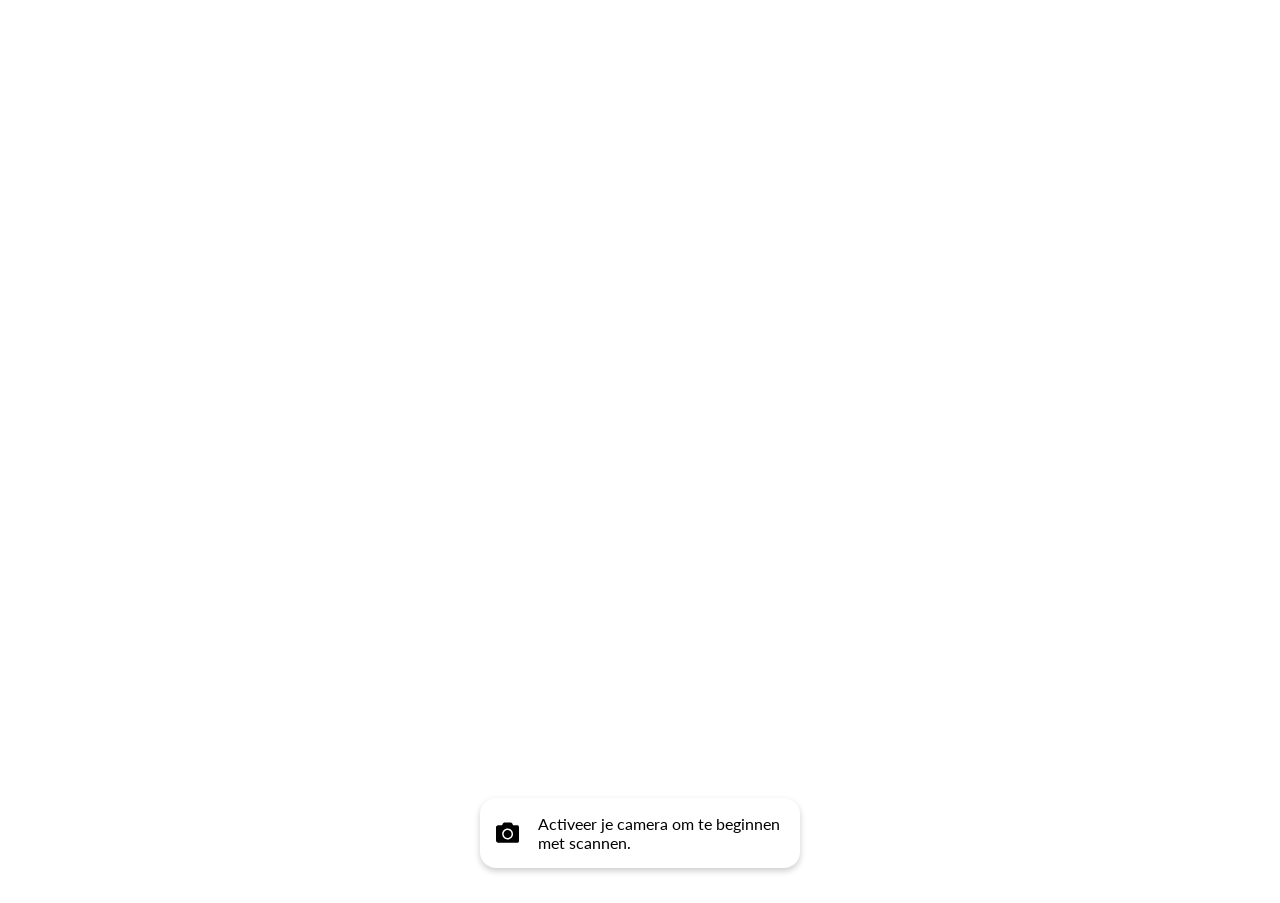
<file: index.html>
<!DOCTYPE html>
<html lang="en">
<head>
    <meta charset="UTF-8">
    <meta http-equiv="X-UA-Compatible" content="IE=edge">
    <meta name="viewport" content="width=device-width, initial-scale=1.0">
    <title>Healthy Food Checker</title>
    <link rel="stylesheet" href="./css/style.css">
    <link rel="preconnect" href="https://fonts.googleapis.com">
    <link rel="preconnect" href="https://fonts.gstatic.com" crossorigin>
    <link href="https://fonts.googleapis.com/css2?family=Lato:wght@400;700&display=swap" rel="stylesheet">
    <script type="module" src="./js/main.js"></script>
</head>
<body>
    <main>
        <video src=""></video>
        <section class="melding">
            <svg xmlns="http://www.w3.org/2000/svg" viewBox="0 0 512 512"><!-- Font Awesome Pro 5.15.4 by @fontawesome - https://fontawesome.com License - https://fontawesome.com/license (Commercial License) --><path d="M512 144v288c0 26.5-21.5 48-48 48H48c-26.5 0-48-21.5-48-48V144c0-26.5 21.5-48 48-48h88l12.3-32.9c7-18.7 24.9-31.1 44.9-31.1h125.5c20 0 37.9 12.4 44.9 31.1L376 96h88c26.5 0 48 21.5 48 48zM376 288c0-66.2-53.8-120-120-120s-120 53.8-120 120 53.8 120 120 120 120-53.8 120-120zm-32 0c0 48.5-39.5 88-88 88s-88-39.5-88-88 39.5-88 88-88 88 39.5 88 88z"/></svg>
            <p>Activeer je camera om te beginnen met scannen.</p>
        </section>
        <section class="meer-info onzichtbaar"></section>
    </main>
</body>
</html>
</file>
<file: css/style.css>
* {
  box-sizing: border-box;
  margin: 0;
  padding: 0;
  font-family: "Lato", sans-serif;
}

:root {
  --color-default: white;
  --color-emptystate: #c6972c;
  --color-errorstate: #97392d;
}

body {
  overflow: hidden;
}

main {
  height: 100vh;
}

video {
  width: 100%;
  height: 100%;
  object-fit: cover;
}

header {
  display: flex;
  justify-content: center;
}

/* Melding */
.melding {
  display: flex;
  width: 20em;
  padding: 1em;
  border-radius: 1em;
  box-shadow: 0 3px 6px rgba(0, 0, 0, 0.2);
  align-items: center;
  position: absolute;
  bottom: 1em;
  left: 0;
  right: 0;
  margin: 1em auto;
  /* transition: 1s; */

  background-color: var(--color-default);
}

.melding svg {
  width: 2em;
  margin-right: 1.2em;
}

.onzichtbaar {
  display: none;
}

/* Ideal State */
.product-gevonden img {
  max-height: 4em;
}

.product-gevonden {
  justify-content: space-between;
  background-color: var(--color-default);
  min-width: 40vw;
}

.product-gevonden p {
  color: black;
}

/* Loading State */
.loader {
  background-color: var(--color-default);
}

.loader svg {
  animation: loading 1s linear infinite;
}

@keyframes loading {
  from {
    transform: rotate(0deg);
  }
  to {
    transform: rotate(360deg);
  }
}

/* Error State */
.error {
  background-color: var(--color-errorstate);
}

/* Empty State */
.empty {
  background-color: var(--color-emptystate);
}

.error svg,
.empty svg {
  fill: var(--color-default);
}

.error p,
.empty p {
  color: var(--color-default);
}

.meer-info {
  width: 50%;
  aspect-ratio: 2/1;
  background-color: var(--color-default);
  position: absolute;
  top: 50%;
  left: 50%;
  transform: translate(-50%, -50%);
  box-shadow: 0 3px 6px rgba(0, 0, 0, 0.2);
  border-radius: 1em;
}

.meer-info ul {
  height: 100%;
  display: flex;
  justify-content: space-evenly;
  align-items: center;
  list-style-type: none;
  flex-wrap: wrap;
}

.meer-info ul li {
  display: flex;
  flex-direction: column;
  align-items: center;
}

.meer-info ul li p {
  padding: 2em;
  background-color: #75ab13;
  color: white;
  border-radius: 40% 70% 60% 90%;

  font-weight: bold;
  margin-bottom: 1em;
  transition: 1s;
}

.meer-info ul li p:hover {
  border-radius: 74% 17% 29% 61% / 68% 37% 46% 22%;
}

.meer-info svg {
  height: 2em;
  position: absolute;
  right: 2em;
  top: 1.2em;
}
</file>
